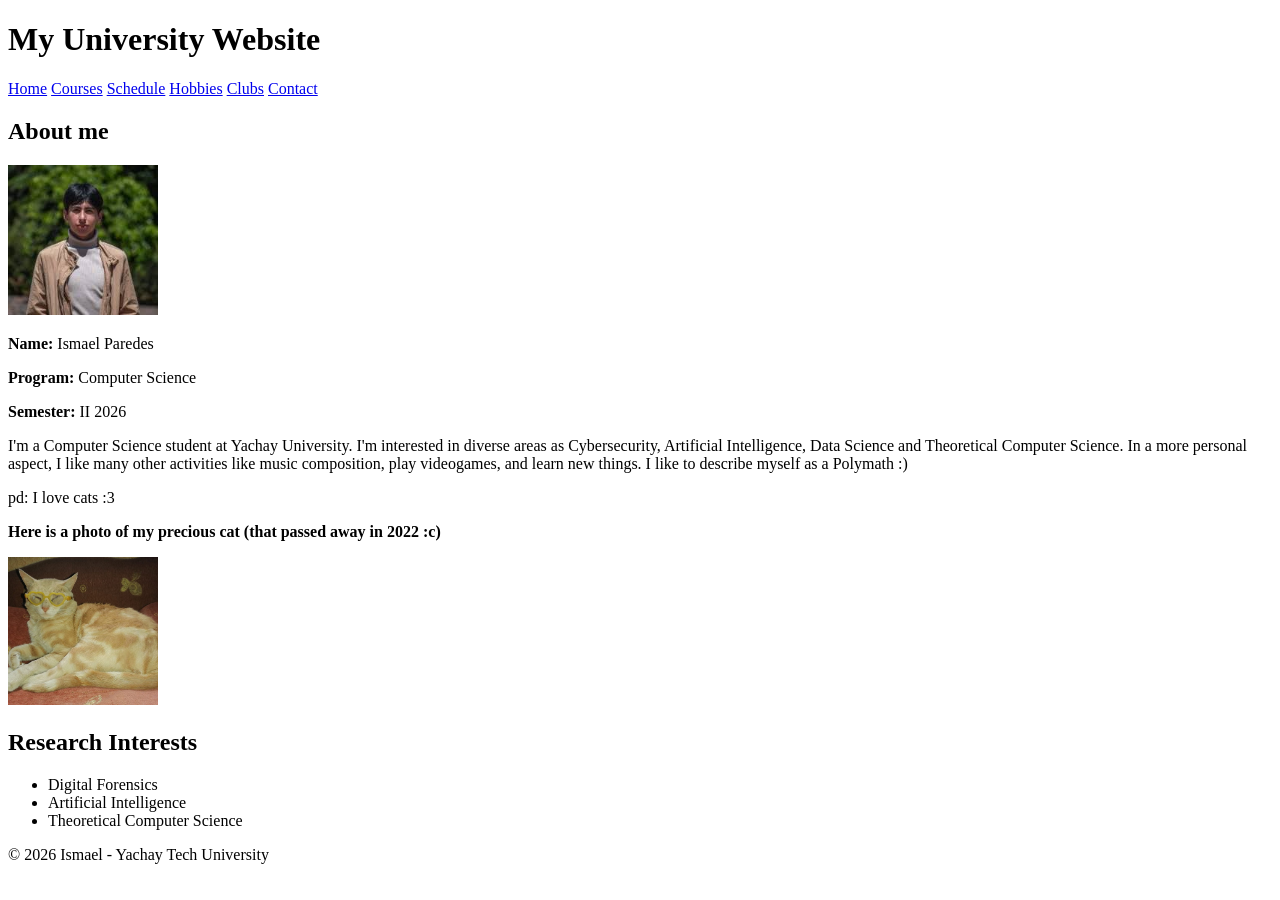
<file: my-site/index.html>
<!DOCTYPE html>
<html lang="en">
<head>
    <title>My University Website</title>
</head>
<body>

    <header>
        <h1>My University Website</h1>
    </header>

    <nav>
        <a href="index.html">Home</a>
        <a href="pages/courses.html">Courses</a>
        <a href="pages/schedule.html">Schedule</a>
        <a href="pages/hobbies.html">Hobbies</a>
        <a href="pages/clubs.html">Clubs</a>
        <a href="pages/contact.html">Contact</a>
    </nav>

    <main>

        <section>
            <article>
                <h2>About me</h2>
                <img src="images/profile-photo.jpg" alt="My Profile Photo" width="150">
                <p><strong>Name:</strong> Ismael Paredes</p>
                <p><strong>Program:</strong> Computer Science</p>
                <p><strong>Semester:</strong> II 2026</p>

                <p>
                    I'm a Computer Science student at Yachay University. I'm interested
                    in diverse areas as Cybersecurity, Artificial Intelligence, Data Science
                    and Theoretical Computer Science.
                    In a more personal aspect, I like many other activities like music composition,
                    play videogames, and learn new things. I like to describe myself as a Polymath :)
                </p>

                <p>
                    pd: I love cats :3
                </p>

                <p>
                    <strong>Here is a photo of my precious cat (that passed away in 2022 :c)</strong>
                </p>
                
                <img src="images/simba-the-cat.jpg" alt="Simba The Cat aka Simba The Greatest Cat" width="150">
            </article>
        </section>

        <section>
            <h2>Research Interests</h2>
            <ul>
                <li>Digital Forensics</li>
                <li>Artificial Intelligence</li>
                <li>Theoretical Computer Science</li>
            </ul>
        </section>


    </main>

    <footer>
        <p>&copy; 2026 Ismael - Yachay Tech University</p>
    </footer>

</body>
</html>
</file>
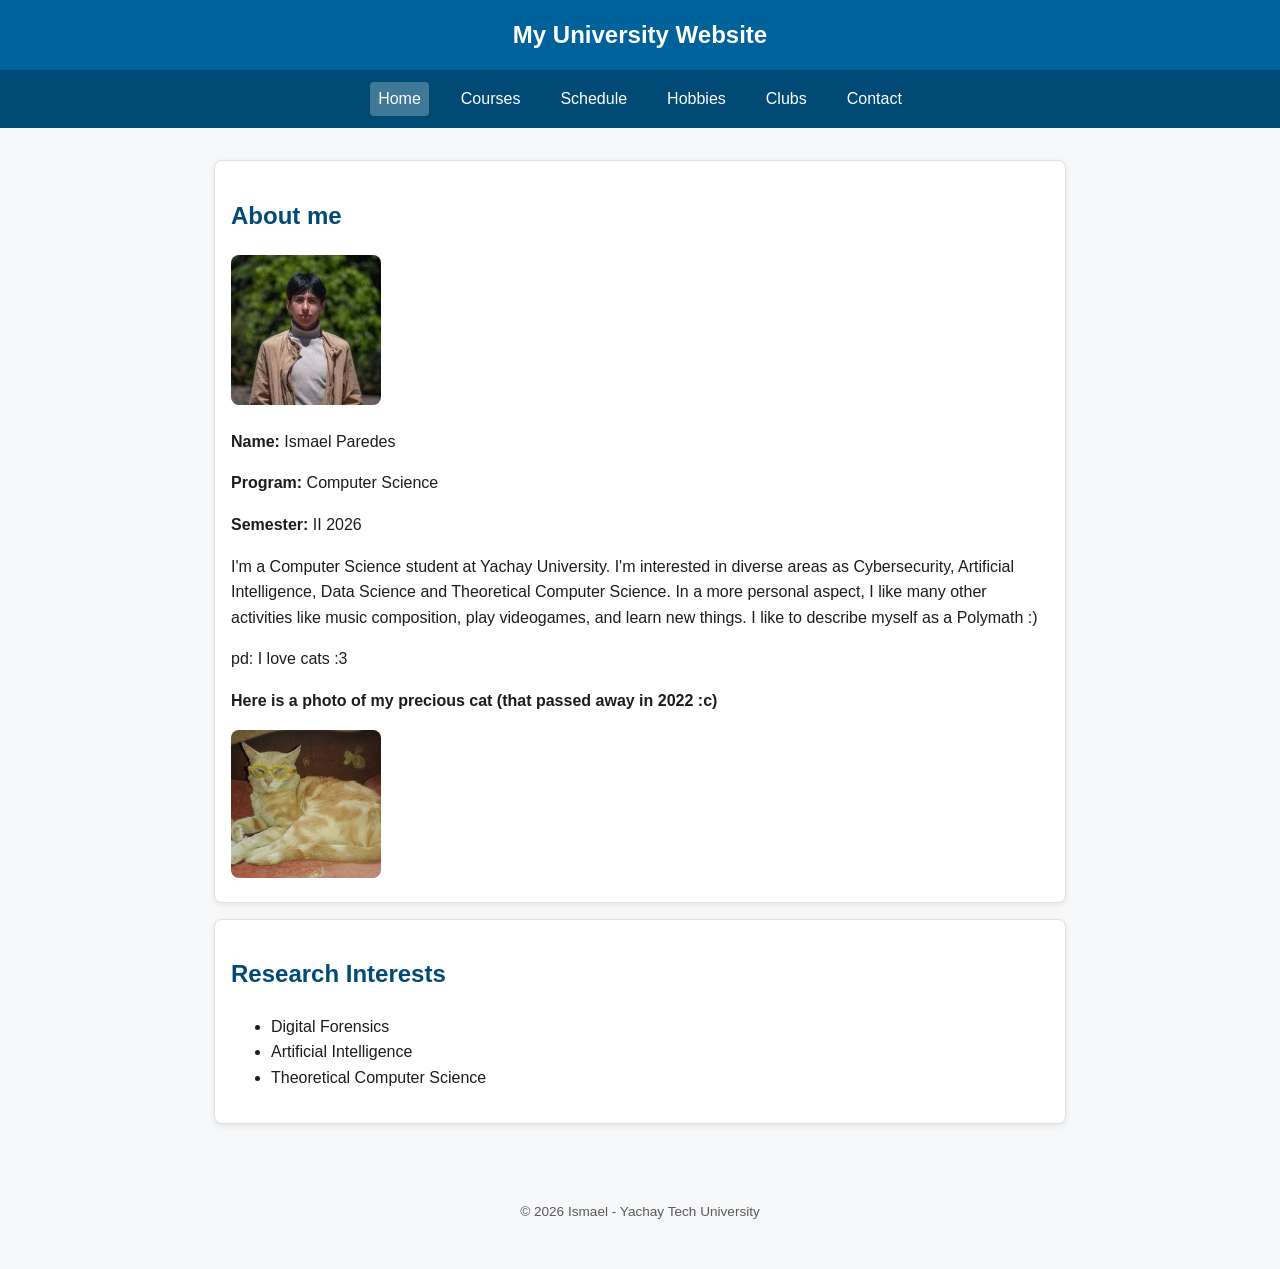
<file: with_css/my-site/index.html>
<!DOCTYPE html>
<html lang="en">
<head>
    <title>My University Website</title>
    <link rel="stylesheet" href="css/base.css">
    <link rel="stylesheet" href="css/nav.css">
</head>
<body>

    <header>
        <h1>My University Website</h1>
    </header>

    <nav>
        <a href="index.html" class="active">Home</a>
        <a href="pages/courses.html">Courses</a>
        <a href="pages/schedule.html">Schedule</a>
        <a href="pages/hobbies.html">Hobbies</a>
        <a href="pages/clubs.html">Clubs</a>
        <a href="pages/contact.html">Contact</a>
    </nav>

    <main>

        <section>
            <article class="card">
                <h2>About me</h2>
                <img src="images/profile-photo.jpg" alt="My Profile Photo" width="150">
                <p><strong>Name:</strong> Ismael Paredes</p>
                <p><strong>Program:</strong> Computer Science</p>
                <p><strong>Semester:</strong> II 2026</p>

                <p>
                    I'm a Computer Science student at Yachay University. I'm interested
                    in diverse areas as Cybersecurity, Artificial Intelligence, Data Science
                    and Theoretical Computer Science.
                    In a more personal aspect, I like many other activities like music composition,
                    play videogames, and learn new things. I like to describe myself as a Polymath :)
                </p>

                <p>
                    pd: I love cats :3
                </p>

                <p>
                    <strong>Here is a photo of my precious cat (that passed away in 2022 :c)</strong>
                </p>
                
                <img src="images/simba-the-cat.jpg" alt="Simba The Cat aka Simba The Greatest Cat" width="150">
            </article>
        </section>

        <section class="card">
            <h2>Research Interests</h2>
            <ul>
                <li>Digital Forensics</li>
                <li>Artificial Intelligence</li>
                <li>Theoretical Computer Science</li>
            </ul>
        </section>


    </main>

    <footer>
        <p>&copy; 2026 Ismael - Yachay Tech University</p>
    </footer>

</body>
</html>
</file>
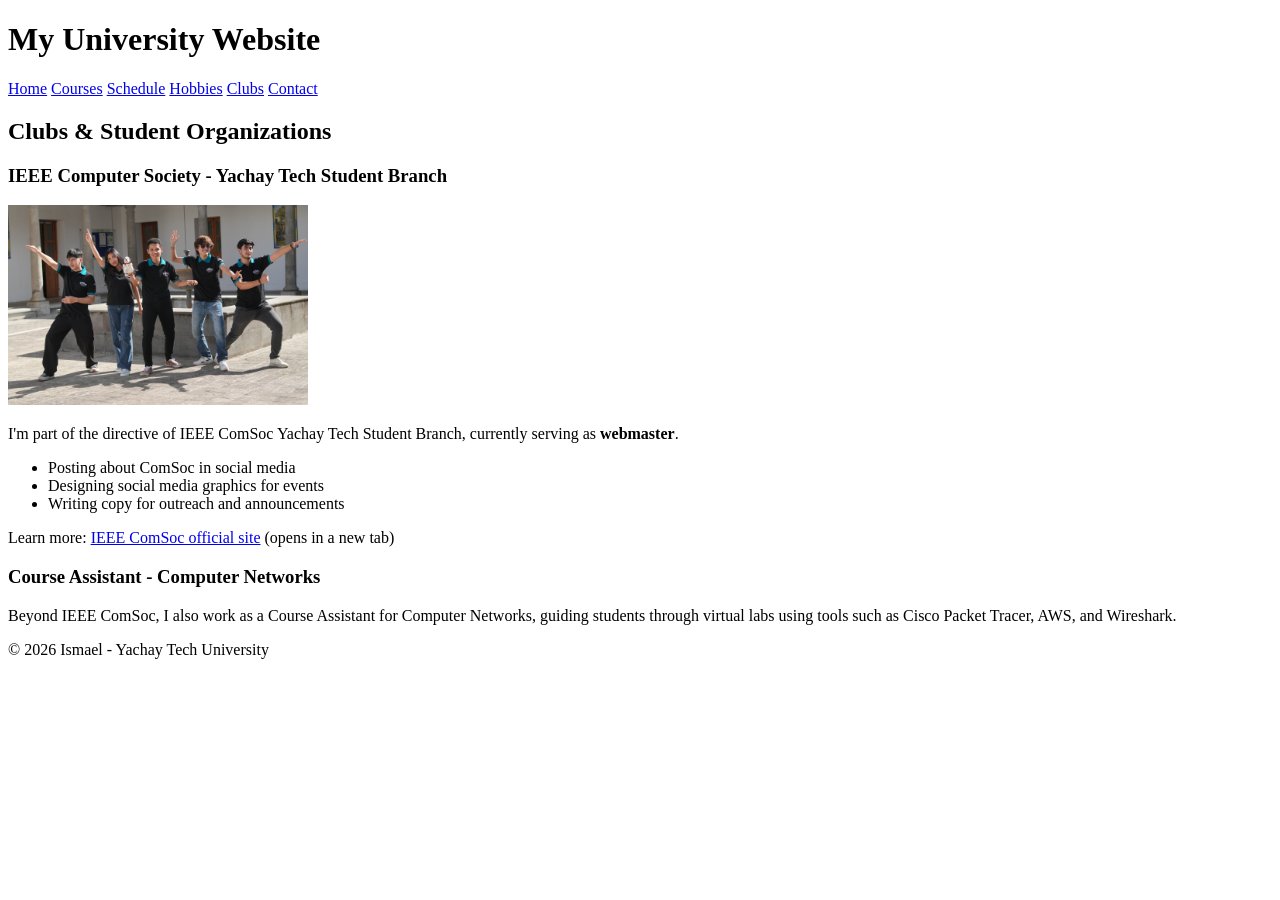
<file: my-site/pages/clubs.html>
<!DOCTYPE html>
<html lang="en">
<head>
    <title>Clubs</title>
</head>
<body>

    <header>
        <h1>My University Website</h1>
    </header>

    <nav>
        <a href="../index.html">Home</a>
        <a href="courses.html">Courses</a>
        <a href="schedule.html">Schedule</a>
        <a href="hobbies.html">Hobbies</a>
        <a href="clubs.html">Clubs</a>
        <a href="contact.html">Contact</a>
    </nav>

    <main>
        <h2>Clubs & Student Organizations</h2>

        <section>
            <h3>IEEE Computer Society - Yachay Tech Student Branch</h3>
            <article>
                <img src="../images/comsoc.JPG" alt="photo with comsoc" width="300">
                <p>
                    I'm part of the directive of  IEEE ComSoc Yachay Tech Student
                    Branch, currently serving as <strong>webmaster</strong>.
                </p>
                <ul>
                    <li>Posting about ComSoc in social media</li>
                    <li>Designing social media graphics for events</li>
                    <li>Writing copy for outreach and announcements</li>
                </ul>
                <p>
                    Learn more:
                    <a href="https://www.comsoc.org/" target="_blank">IEEE ComSoc official site</a>
                    (opens in a new tab)
                </p>
            </article>
        </section>

        <section>
            <h3>Course Assistant - Computer Networks</h3>
            <article>
                <p>
                    Beyond IEEE ComSoc, I also work as a Course Assistant for
                    Computer Networks, guiding students through virtual labs
                    using tools such as Cisco Packet Tracer, AWS, and Wireshark.
                </p>
            </article>
        </section>

    </main>

    <footer>
        <p>&copy; 2026 Ismael - Yachay Tech University</p>
    </footer>

</body>
</html>
</file>
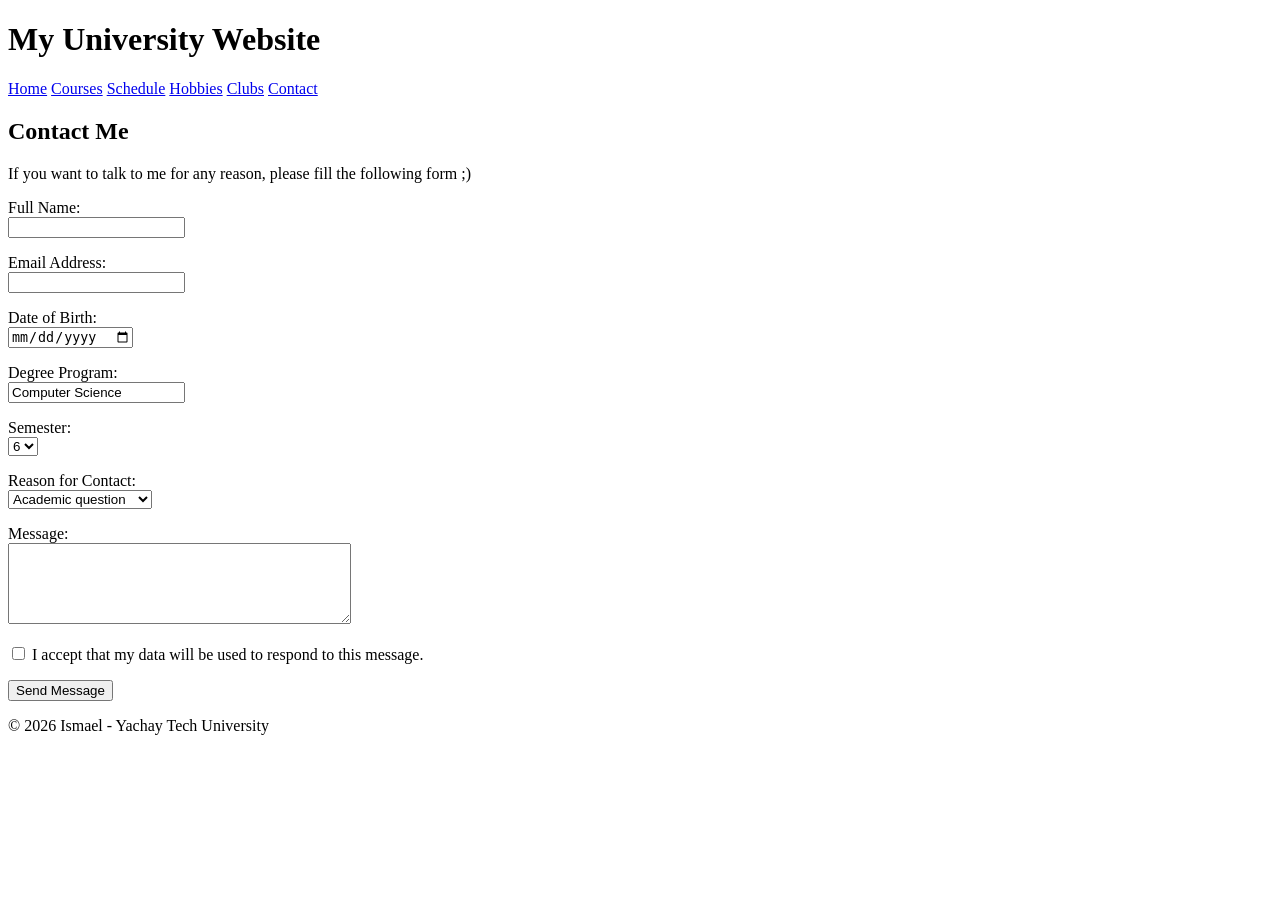
<file: my-site/pages/contact.html>
<!DOCTYPE html>
<html lang="en">
<head>
    <title>Contact</title>
</head>
<body>

    <header>
        <h1>My University Website</h1>
    </header>

    <nav>
        <a href="../index.html">Home</a>
        <a href="courses.html">Courses</a>
        <a href="schedule.html">Schedule</a>
        <a href="hobbies.html">Hobbies</a>
        <a href="clubs.html">Clubs</a>
        <a href="contact.html">Contact</a>
    </nav>

    <main>
        <h2>Contact Me</h2>
        <p>If you want to talk to me for any reason, please fill the following form ;)</p>

        <form>

            <p>
                <label for="fullname">Full Name:</label><br>
                <input type="text" id="fullname" name="fullname" required>
            </p>

            <p>
                <label for="email">Email Address:</label><br>
                <input type="email" id="email" name="email" required>
            </p>

            <p>
                <label for="birthdate">Date of Birth:</label><br>
                <input type="date" id="birthdate" name="birthdate" required>
            </p>

            <p>
                <label for="program">Degree Program:</label><br>
                <input type="text" id="program" name="program" value="Computer Science">
            </p>

            <p>
                <label for="semester">Semester:</label><br>
                <select id="semester" name="semester">
                    <option value="1">1</option>
                    <option value="2">2</option>
                    <option value="3">3</option>
                    <option value="4">4</option>
                    <option value="5">5</option>
                    <option value="6" selected>6</option>
                    <option value="7">7</option>
                    <option value="8">8</option>
                </select>
            </p>

            <p>
                <label for="reason">Reason for Contact:</label><br>
                <select id="reason" name="reason">
                    <option value="academic">Academic question</option>
                    <option value="collaboration">Project collaboration</option>
                    <option value="event">IEEE ComSoc event</option>
                    <option value="other">Other</option>
                </select>
            </p>

            <p>
                <label for="message">Message:</label><br>
                <textarea id="message" name="message" rows="5" cols="40" required></textarea>
            </p>

            <p>
                <input type="checkbox" id="accept" name="accept" required>
                <label for="accept">I accept that my data will be used to respond to this message.</label>
            </p>

            <p>
                <input type="submit" value="Send Message">
            </p>

        </form>
    </main>

    <footer>
        <p>&copy; 2026 Ismael - Yachay Tech University</p>
    </footer>

</body>
</html>
</file>
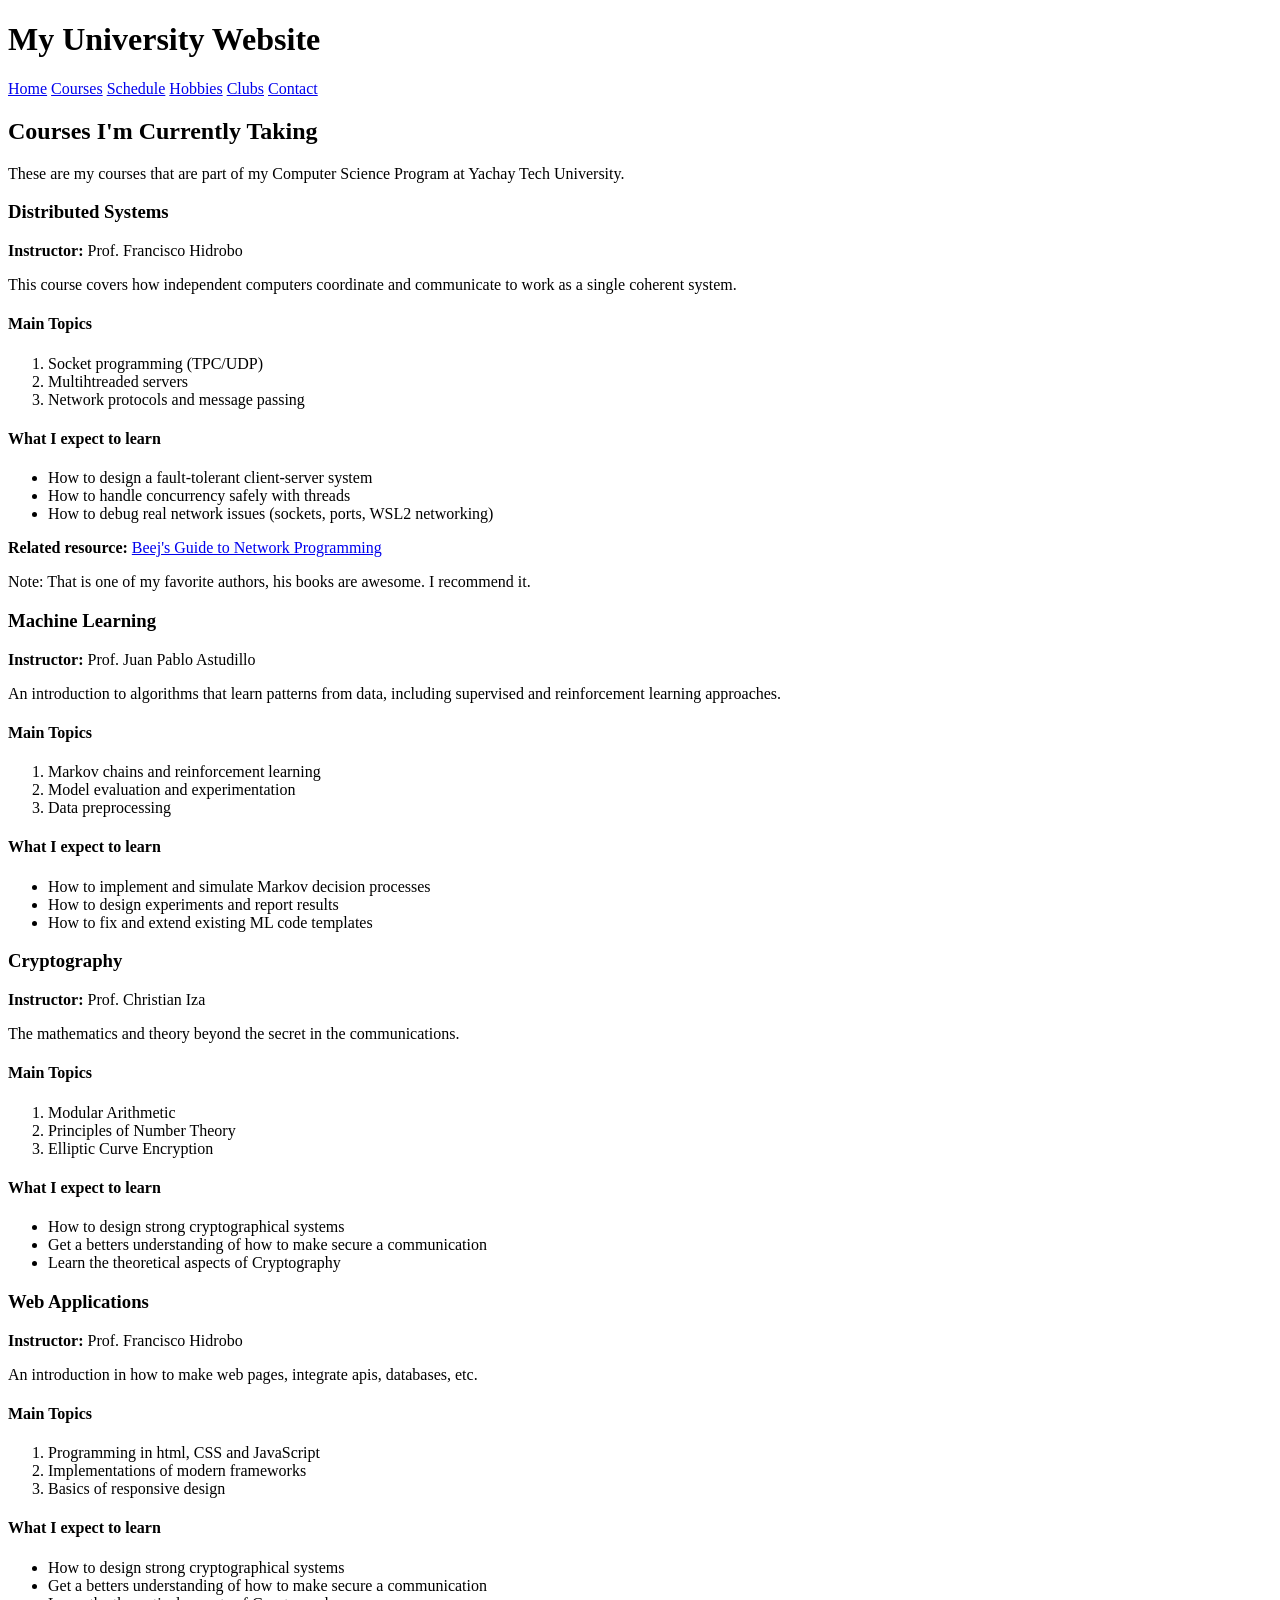
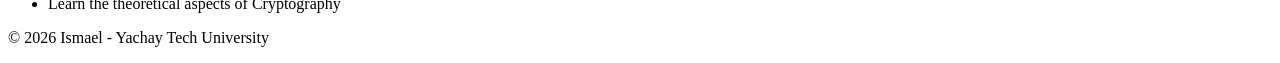
<file: my-site/pages/courses.html>
<!DOCTYPE html>
<html lang="en">
<head>
    <title>My Courses</title>
</head>
    <body>

        <header>
            <h1>My University Website</h1>
        </header>

        <nav>
        <a href="../index.html">Home</a>
        <a href="courses.html">Courses</a>
        <a href="schedule.html">Schedule</a>
        <a href="hobbies.html">Hobbies</a>
        <a href="clubs.html">Clubs</a>
        <a href="contact.html">Contact</a>
    </nav>

    <main>
        <h2>Courses I'm Currently Taking</h2>
        <p>
            These are my courses that are part of my
            Computer Science Program at Yachay Tech University.
        </p>

        <article>
            <h3>Distributed Systems</h3>
            <p><strong>Instructor:</strong> Prof. Francisco Hidrobo</p>
            <p>
                This course covers how independent computers coordinate and
                communicate to work as a single coherent system.
            </p>

            <h4>Main Topics</h4>
            <ol>
                <li>Socket programming (TPC/UDP)</li>
                <li>Multihtreaded servers</li>
                <li>Network protocols and message passing</li>
            </ol>

            <h4>What I expect to learn</h4>
            <ul>
                <li>How to design a fault-tolerant client-server system</li>
                <li>How to handle concurrency safely with threads</li>
                <li>How to debug real network issues (sockets, ports, WSL2 networking)</li>
            </ul>

            <p>
                <strong>Related resource:</strong>
                <a href="https://beej.us/guide/bgnet/" target="_blank">Beej's Guide to Network Programming</a>
            </p>
            
            <p>
                Note: That is one of my favorite authors, his books are awesome. I recommend it.
            </p>
        </article>

        <article>
            <h3>Machine Learning</h3>
            <p><strong>Instructor:</strong> Prof. Juan Pablo Astudillo</p>
            <p>
                An introduction to algorithms that learn patterns from data,
                including supervised and reinforcement learning approaches.
            </p>

            <h4>Main Topics</h4>
            <ol>
                <li>Markov chains and reinforcement learning</li>
                <li>Model evaluation and experimentation</li>
                <li>Data preprocessing</li>
            </ol>

            <h4>What I expect to learn</h4>
            <ul>
                <li>How to implement and simulate Markov decision processes</li>
                <li>How to design experiments and report results</li>
                <li>How to fix and extend existing ML code templates</li>
            </ul>
        <article>
        
        <article>
            <h3>Cryptography</h3>
            <p><strong>Instructor:</strong> Prof. Christian Iza</p>
            <p>
                The mathematics and theory beyond the secret in the communications.
            </p>

            <h4>Main Topics</h4>
            <ol>
                <li>Modular Arithmetic</li>
                <li>Principles of Number Theory</li>
                <li>Elliptic Curve Encryption</li>
            </ol>
            
            <h4>What I expect to learn</h4>
            <ul>
                <li>How to design strong cryptographical systems</li>
                <li>Get a betters understanding of how to make secure a communication</li>
                <li>Learn the theoretical aspects of Cryptography</li>
            </ul>
        </article>
    </main>

    <article>
            <h3>Web Applications</h3>
            <p><strong>Instructor:</strong> Prof. Francisco Hidrobo</p>
            <p>
                An introduction in how to make web pages, integrate apis, databases, etc.
            </p>

            <h4>Main Topics</h4>
            <ol>
                <li>Programming in html, CSS and JavaScript</li>
                <li>Implementations of modern frameworks</li>
                <li>Basics of responsive design</li>
            </ol>
            
            <h4>What I expect to learn</h4>
            <ul>
                <li>How to design strong cryptographical systems</li>
                <li>Get a betters understanding of how to make secure a communication</li>
                <li>Learn the theoretical aspects of Cryptography</li>
            </ul>
        </article>
    </main>

    <footer>
        <p>&copy; 2026 Ismael - Yachay Tech University</p>
    </footer>

    </body>
</html>
</file>
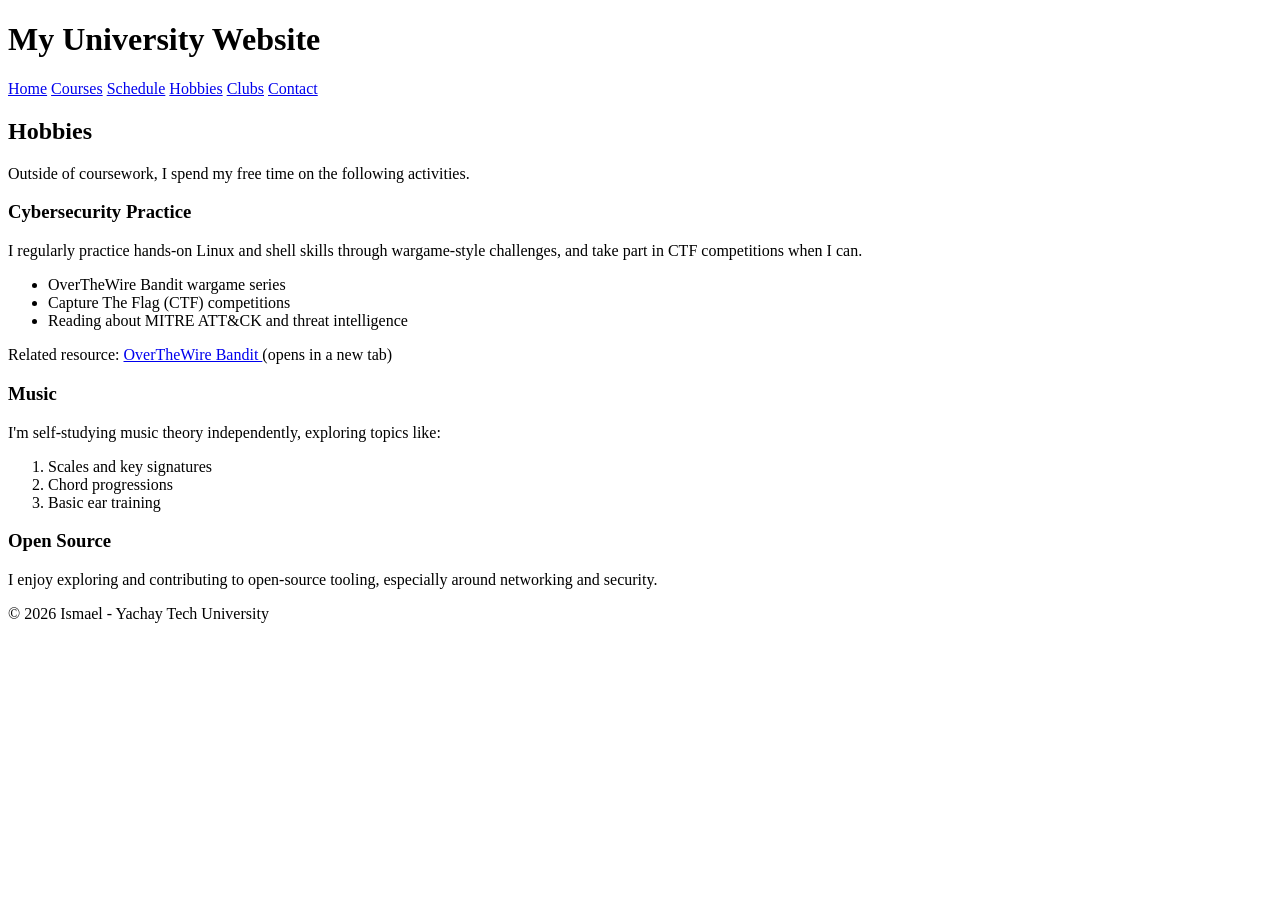
<file: my-site/pages/hobbies.html>
<!DOCTYPE html>
<html lang="en">
<head>
    <meta charset="UTF-8">
    <title>Hobbies</title>
</head>
<body>

    <header>
        <h1>My University Website</h1>
    </header>

    <nav>
        <a href="../index.html">Home</a>
        <a href="courses.html">Courses</a>
        <a href="schedule.html">Schedule</a>
        <a href="hobbies.html">Hobbies</a>
        <a href="clubs.html">Clubs</a>
        <a href="contact.html">Contact</a>
    </nav>

    <main>
        <h2>Hobbies</h2>
        <p>Outside of coursework, I spend my free time on the following activities.</p>

        <section>
            <h3>Cybersecurity Practice</h3>
            <article>
                <p>
                    I regularly practice hands-on Linux and shell skills through
                    wargame-style challenges, and take part in CTF competitions
                    when I can.
                </p>
                <ul>
                    <li>OverTheWire Bandit wargame series</li>
                    <li>Capture The Flag (CTF) competitions</li>
                    <li>Reading about MITRE ATT&CK and threat intelligence</li>
                </ul>
                <p>
                    Related resource:
                    <a href="https://overthewire.org/wargames/bandit/" target="_blank">
                        OverTheWire Bandit
                    </a>
                    (opens in a new tab)
                </p>
            </article>
        </section>

        <section>
            <h3>Music</h3>
            <article>
                <p>
                    I'm self-studying music theory independently, exploring topics like:
                </p>
                <ol>
                    <li>Scales and key signatures</li>
                    <li>Chord progressions</li>
                    <li>Basic ear training</li>
                </ol>
            </article>
        </section>

        <section>
            <h3>Open Source</h3>
            <article>
                <p>
                    I enjoy exploring and contributing to open-source tooling,
                    especially around networking and security.
                </p>
            </article>
        </section>

    </main>

    <footer>
        <p>&copy; 2026 Ismael - Yachay Tech University</p>
    </footer>

</body>
</html>
</file>
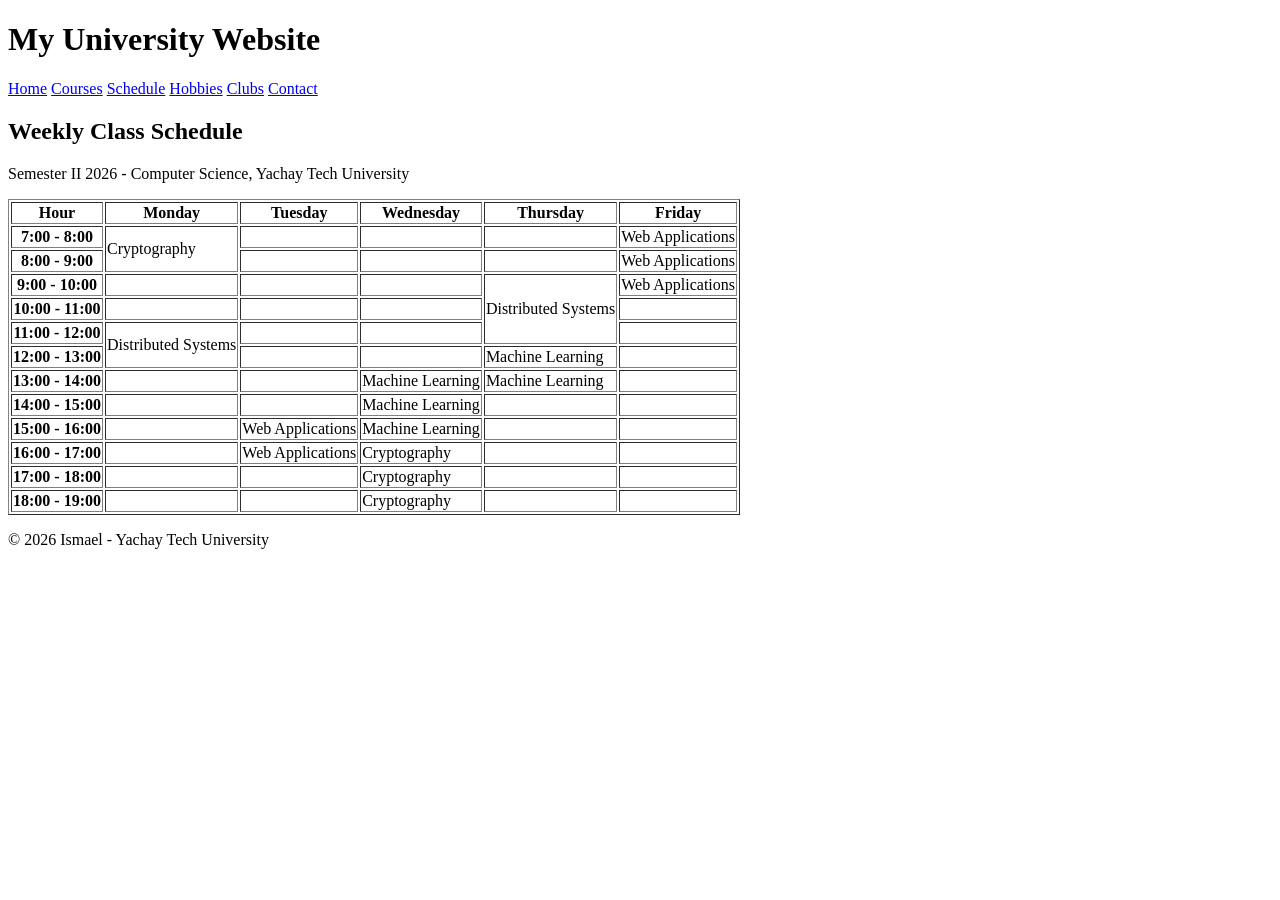
<file: my-site/pages/schedule.html>
<!DOCTYPE html>
<html lang="en">
    <head>
        <title>Weekly Schedule</title>
    </head>
    <body>

        <header>
            <h1>My University Website</h1>
        </header>

        <nav>
        <a href="../index.html">Home</a>
        <a href="courses.html">Courses</a>
        <a href="schedule.html">Schedule</a>
        <a href="hobbies.html">Hobbies</a>
        <a href="clubs.html">Clubs</a>
        <a href="contact.html">Contact</a>
    </nav>

    <main>
        <h2>Weekly Class Schedule</h2>
        <p>Semester II 2026 - Computer Science, Yachay Tech University</p>

        <table border="1">
    <tr>
        <th>Hour</th>
        <th>Monday</th>
        <th>Tuesday</th>
        <th>Wednesday</th>
        <th>Thursday</th>
        <th>Friday</th>
    </tr>
    <tr>
        <th>7:00 - 8:00</th>
        <td rowspan="2">Cryptography</td>
        <td></td>
        <td></td>
        <td></td>
        <td>Web Applications</td>
    </tr>
    <tr>
        <th>8:00 - 9:00</th>
        
        <td></td>
        <td></td>
        <td></td>
        <td>Web Applications</td>
    </tr>
    <tr>
        <th>9:00 - 10:00</th>
        <td></td>
        <td></td>
        <td></td>
        <td rowspan="3">Distributed Systems</td>
        <td>Web Applications</td>
    </tr>
    <tr>
        <th>10:00 - 11:00</th>
        <td></td>
        <td></td>
        <td></td>
        
        <td></td>
    </tr>
    <tr>
        <th>11:00 - 12:00</th>
        <td rowspan="2">Distributed Systems</td>
        <td></td>
        <td></td>
        
        <td></td>
    </tr>
    <tr>
        <th>12:00 - 13:00</th>
        
        <td></td>
        <td></td>
        <td>Machine Learning</td>
        <td></td>
    </tr>
    <tr>
        <th>13:00 - 14:00</th>
        <td></td>
        <td></td>
        <td>Machine Learning</td>
        <td>Machine Learning</td>
        <td></td>
    </tr>
    <tr>
        <th>14:00 - 15:00</th>
        <td></td>
        <td></td>
        <td>Machine Learning</td>
        <td></td>
        <td></td>
    </tr>
    <tr>
        <th>15:00 - 16:00</th>
        <td></td>
        <td>Web Applications</td>
        <td>Machine Learning</td>
        <td></td>
        <td></td>
    </tr>
    <tr>
        <th>16:00 - 17:00</th>
        <td></td>
        <td>Web Applications</td>
        <td>Cryptography</td>
        <td></td>
        <td></td>
    </tr>
    <tr>
        <th>17:00 - 18:00</th>
        <td></td>
        <td></td>
        <td>Cryptography</td>
        <td></td>
        <td></td>
    </tr>
    <tr>
        <th>18:00 - 19:00</th>
        <td></td>
        <td></td>
        <td>Cryptography</td>
        <td></td>
        <td></td>
    </tr>
</table>
    </main>
    
    <footer>
        <p>&copy; 2026 Ismael - Yachay Tech University</p>
    </footer>
    </body>


</html>
</file>
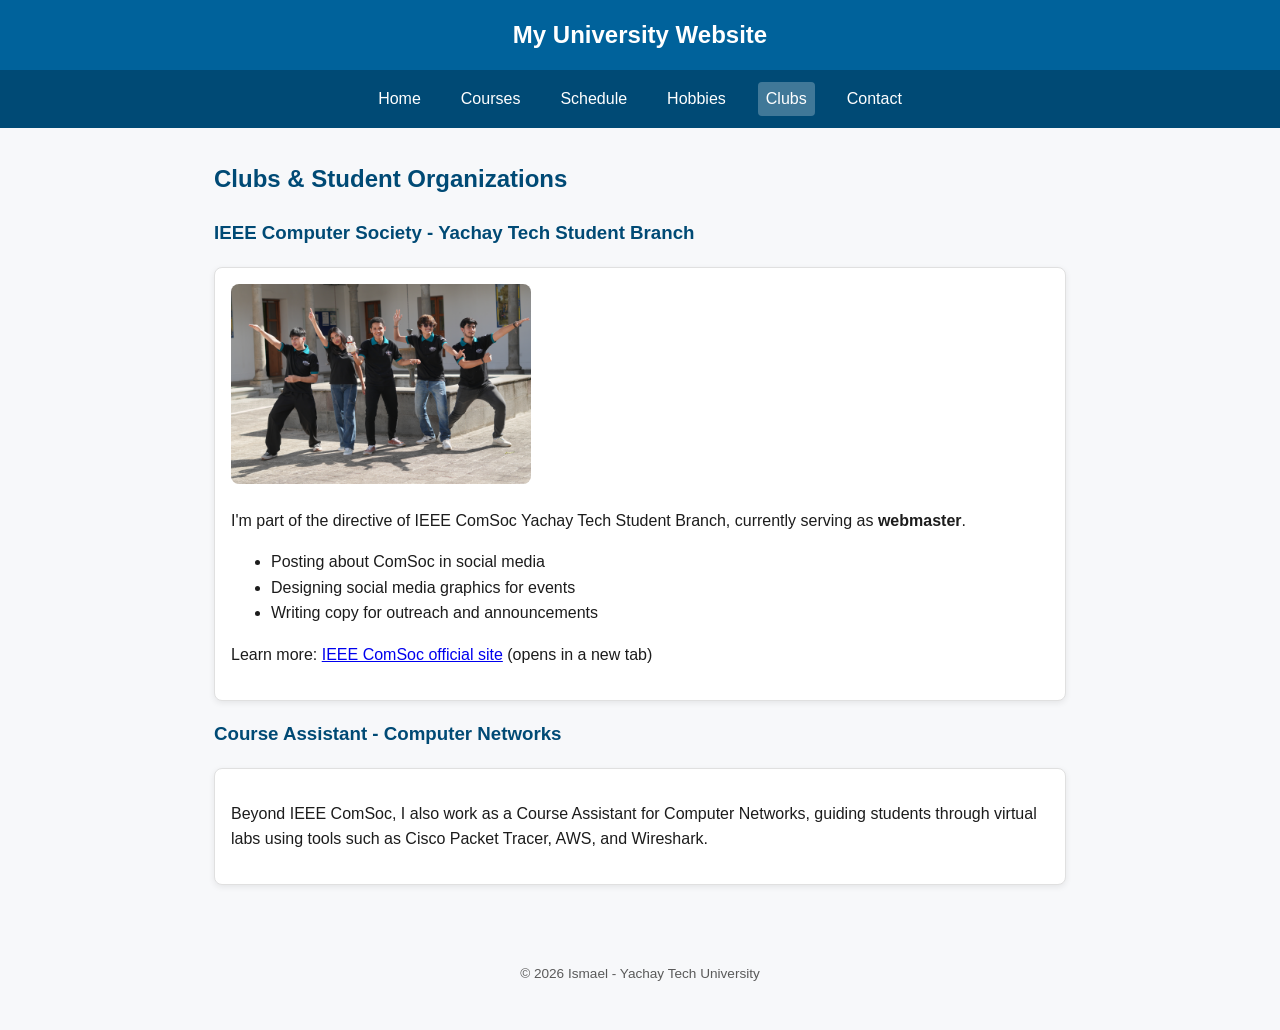
<file: with_css/my-site/pages/clubs.html>
<!DOCTYPE html>
<html lang="en">
<head>
    <title>Clubs</title>
    <link rel="stylesheet" href="../css/base.css">
    <link rel="stylesheet" href="../css/nav.css">
</head>
<body>

    <header>
        <h1>My University Website</h1>
    </header>

    <nav>
        <a href="../index.html">Home</a>
        <a href="courses.html">Courses</a>
        <a href="schedule.html">Schedule</a>
        <a href="hobbies.html">Hobbies</a>
        <a href="clubs.html" class="active">Clubs</a>
        <a href="contact.html">Contact</a>
    </nav>

    <main>
        <h2>Clubs & Student Organizations</h2>

        <section>
            <h3>IEEE Computer Society - Yachay Tech Student Branch</h3>
            <article class="card">
                <img src="../images/comsoc.JPG" alt="photo with comsoc" width="300">
                <p>
                    I'm part of the directive of  IEEE ComSoc Yachay Tech Student
                    Branch, currently serving as <strong>webmaster</strong>.
                </p>
                <ul>
                    <li>Posting about ComSoc in social media</li>
                    <li>Designing social media graphics for events</li>
                    <li>Writing copy for outreach and announcements</li>
                </ul>
                <p>
                    Learn more:
                    <a href="https://www.comsoc.org/" target="_blank">IEEE ComSoc official site</a>
                    (opens in a new tab)
                </p>
            </article>
        </section>

        <section>
            <h3>Course Assistant - Computer Networks</h3>
            <article class="card">
                <p>
                    Beyond IEEE ComSoc, I also work as a Course Assistant for
                    Computer Networks, guiding students through virtual labs
                    using tools such as Cisco Packet Tracer, AWS, and Wireshark.
                </p>
            </article>
        </section>

    </main>

    <footer>
        <p>&copy; 2026 Ismael - Yachay Tech University</p>
    </footer>

</body>
</html>
</file>
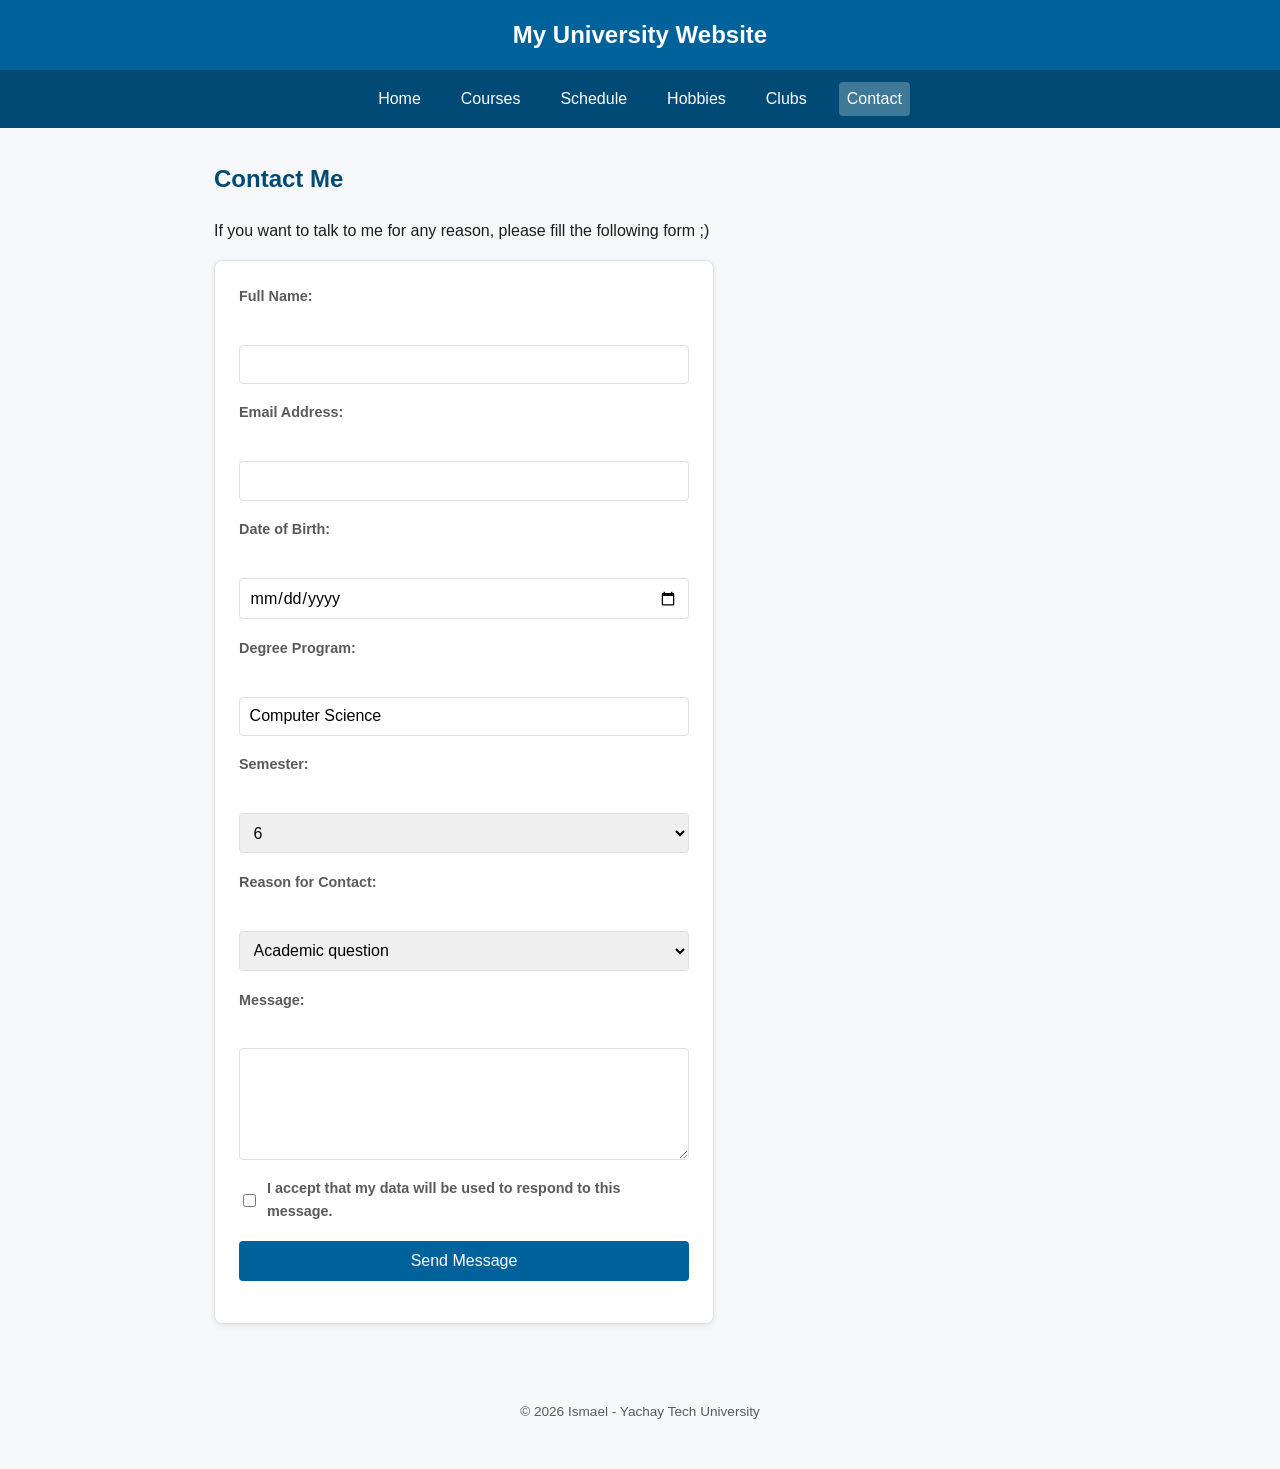
<file: with_css/my-site/pages/contact.html>
<!DOCTYPE html>
<html lang="en">
<head>
    <title>Contact</title>
    <link rel="stylesheet" href="../css/base.css">
    <link rel="stylesheet" href="../css/nav.css">
    <link rel="stylesheet" href="../css/forms.css">
</head>
<body>

    <header>
        <h1>My University Website</h1>
    </header>

    <nav>
        <a href="../index.html">Home</a>
        <a href="courses.html">Courses</a>
        <a href="schedule.html">Schedule</a>
        <a href="hobbies.html">Hobbies</a>
        <a href="clubs.html">Clubs</a>
        <a href="contact.html" class="active">Contact</a>
    </nav>

    <main>
        <h2>Contact Me</h2>
        <p>If you want to talk to me for any reason, please fill the following form ;)</p>

        <form>

            <p>
                <label for="fullname">Full Name:</label><br>
                <input type="text" id="fullname" name="fullname" required>
            </p>

            <p>
                <label for="email">Email Address:</label><br>
                <input type="email" id="email" name="email" required>
            </p>

            <p>
                <label for="birthdate">Date of Birth:</label><br>
                <input type="date" id="birthdate" name="birthdate" required>
            </p>

            <p>
                <label for="program">Degree Program:</label><br>
                <input type="text" id="program" name="program" value="Computer Science">
            </p>

            <p>
                <label for="semester">Semester:</label><br>
                <select id="semester" name="semester">
                    <option value="1">1</option>
                    <option value="2">2</option>
                    <option value="3">3</option>
                    <option value="4">4</option>
                    <option value="5">5</option>
                    <option value="6" selected>6</option>
                    <option value="7">7</option>
                    <option value="8">8</option>
                </select>
            </p>

            <p>
                <label for="reason">Reason for Contact:</label><br>
                <select id="reason" name="reason">
                    <option value="academic">Academic question</option>
                    <option value="collaboration">Project collaboration</option>
                    <option value="event">IEEE ComSoc event</option>
                    <option value="other">Other</option>
                </select>
            </p>

            <p>
                <label for="message">Message:</label><br>
                <textarea id="message" name="message" rows="5" cols="40" required></textarea>
            </p>

            <p>
                <input type="checkbox" id="accept" name="accept" required>
                <label for="accept">I accept that my data will be used to respond to this message.</label>
            </p>

            <p>
                <input type="submit" value="Send Message">
            </p>

        </form>
    </main>

    <footer>
        <p>&copy; 2026 Ismael - Yachay Tech University</p>
    </footer>

</body>
</html>
</file>
<file: with_css/my-site/css/base.css>
:root {
    --color-bg: #f7f8fa;
    --color-surface: #ffffff;
    --color-primary: #00629b;
    --color-primary-dark: #004a75;
    --color-text: #1c1c1c;
    --color-text-muted: #5a5a5a;
    --color-border: #e0e0e0;
    --radius: 8px;
    --shadow: 0 2px 6px rgba(0, 0, 0, 0.08);
    --spacing: 1rem;
}

* {
  box-sizing: border-box;
}

body {
    margin: 0;
    font-family: "Segoe UI", Roboto, Arial, sans-serif;
    color: var(--color-text);
    background: var(--color-bg);
    line-height: 1.6;
}

main {
    max-width: 900px;
    margin: 2rem auto;
    padding: 0 1.5rem;
}

h1, h2, h3, h4 {
    color: var(--color-primary-dark)
}

a {
    color: vag(--color-primary);
}

img {
    max-width: 100%;
    border-radius: var(--radius);
}

.card {
  background: var(--color-surface);
  border: 1px solid var(--color-border);
  border-radius: var(--radius);
  box-shadow: var(--shadow);
  padding: var(--spacing);
  margin-bottom: var(--spacing);
}

footer {
    text-align: center;
    color: var(--color-text-muted);
    font-size: 0.85rem;
    padding: 2rem 1rem;
}

@media (max-width: 768px) {
    main {
        padding: 0 1rem;
    }
}
</file>
<file: with_css/my-site/css/nav.css>
header {
  background: var(--color-primary);
  color: #fff;
  padding: 1rem 1.5rem;
  text-align: center;
}

header h1 {
  color: #fff;
  margin: 0;
  font-size: 1.5rem;
}

nav {
  display: flex;
  flex-wrap: wrap;
  justify-content: center;
  gap: 1.5rem;
  background: var(--color-primary-dark);
  padding: 0.75rem 1rem;
  position: sticky;
  top: 0;
  z-index: 10;
}

nav a {
  color: #fff;
  text-decoration: none;
  font-weight: 500;
  padding: 0.25rem 0.5rem;
  border-radius: 4px;
  transition: background 0.2s ease;
}

nav a:hover {
  background: rgba(255, 255, 255, 0.15);
}

nav a.active {
  background: rgba(255, 255, 255, 0.25);
}

@media (max-width: 480px) {
  nav {
    gap: 0.75rem;
  }
}
</file>
<file: with_css/my-site/css/forms.css>
form {
  background: var(--color-surface);
  border: 1px solid var(--color-border);
  border-radius: var(--radius);
  box-shadow: var(--shadow);
  padding: 1.5rem;
  max-width: 500px;
}

form p {
  margin: 0 0 1.1rem 0;
  display: flex;
  flex-direction: column;
  gap: 0.35rem;
}

form label {
  font-weight: 600;
  font-size: 0.9rem;
  color: var(--color-text-muted);
}

form input[type="text"],
form input[type="email"],
form input[type="date"],
form select,
form textarea {
  padding: 0.6rem;
  border: 1px solid var(--color-border);
  border-radius: 4px;
  font-family: inherit;
  font-size: 1rem;
  width: 100%;
}

form input:focus,
form select:focus,
form textarea:focus {
  outline: 2px solid var(--color-primary);
  outline-offset: 1px;
  border-color: var(--color-primary);
}

/* La fila del checkbox no debe ser columna */
form p:has(input[type="checkbox"]) {
  flex-direction: row;
  align-items: center;
  gap: 0.5rem;
}

form input[type="submit"] {
  background: var(--color-primary);
  color: #fff;
  border: none;
  padding: 0.7rem 1.5rem;
  border-radius: 4px;
  font-size: 1rem;
  cursor: pointer;
  transition: background 0.2s ease;
}

form input[type="submit"]:hover {
  background: var(--color-primary-dark);
}
</file>
